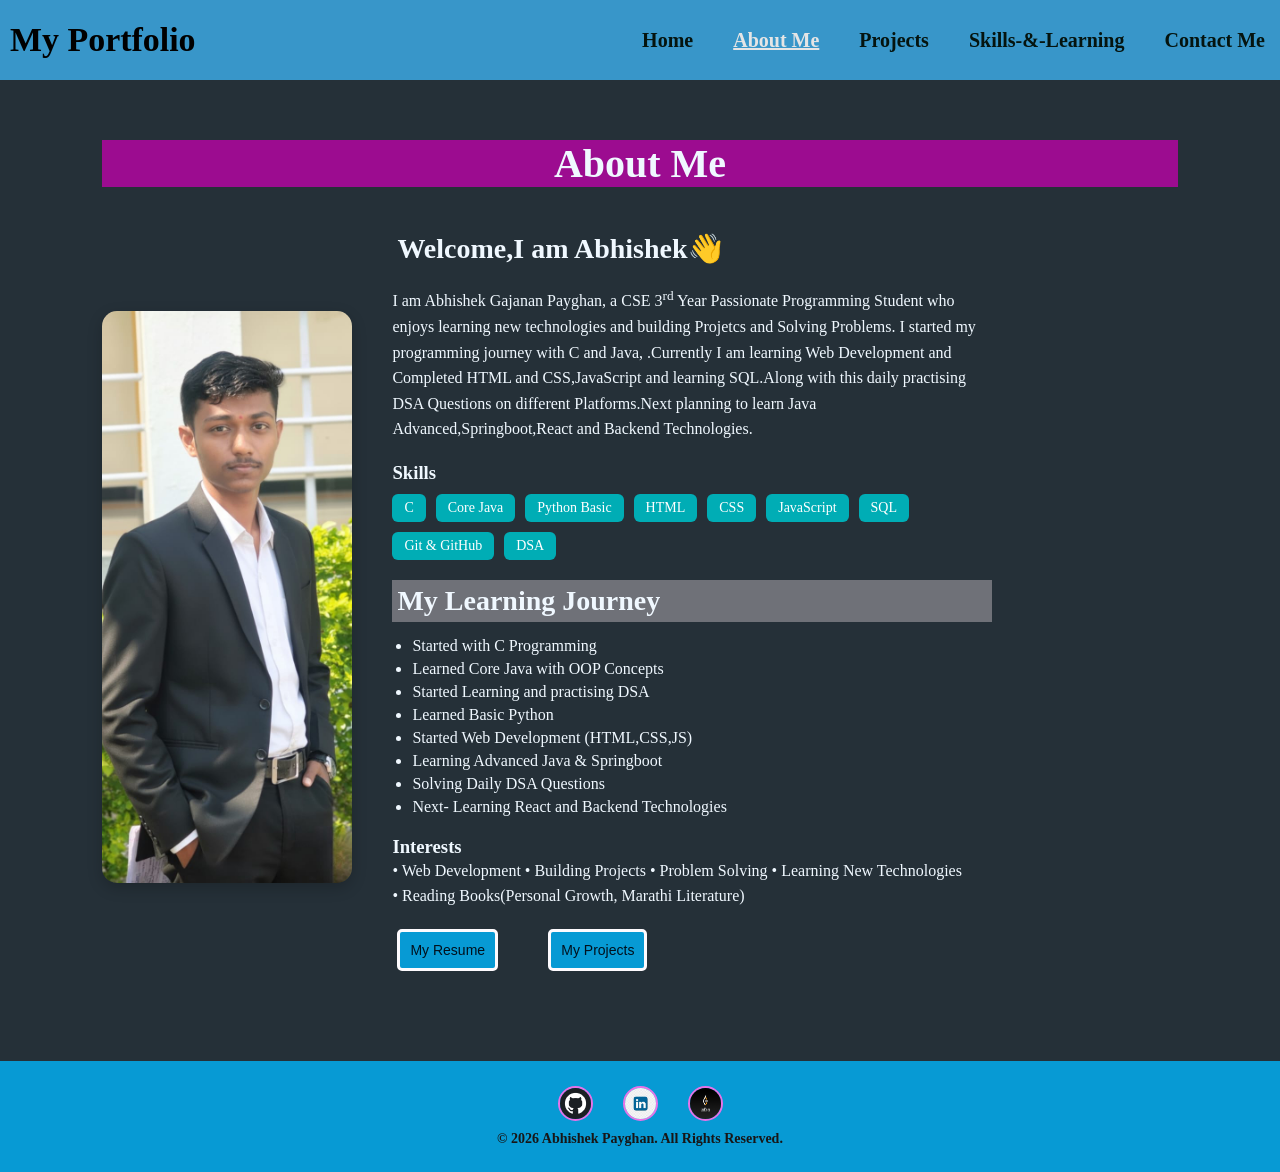
<file: about_me.html>
<!DOCTYPE html>
<html lang="en">
<head>
    <meta charset="UTF-8">
    <meta name="viewport" content="width=device-width, initial-scale=1.0">
    <title>About Me</title>
    <link rel="stylesheet" href="style.css">
</head>
<body>
    <header>
    <div class="navbar">
        <div id="logo"><h3><strong>My Portfolio</strong></h3></div>
            <a href="index.html">Home</a>
             <a href="about_me.html" style="text-decoration: underline; color: #e5e5e5;"><strong>About Me</strong></a>
              <a href="project.html">Projects</a>
               <a href="skills&Learning.html">Skills-&-Learning</a>
               <a href="contact.html">Contact Me</a>
        </div>
    </header>
    <section class="about">
        <h1 class="section-title">About Me</h1>
        <div class="about-container">
            <div class="about-image">
                <img src="IMG-20251018-WA0008.jpg" alt="My Photo">
            </div>
            <div class="about-content">
                <h2>Welcome,I am Abhishek👋</h2>
                <p>I am Abhishek Gajanan Payghan, a CSE 3<sup>rd</sup>  Year Passionate Programming Student who enjoys learning new technologies
                    and building Projetcs and Solving Problems. I started my programming journey with C and Java,
                    .Currently I am learning Web Development and Completed HTML and 
                    CSS,JavaScript and learning SQL.Along with this daily practising DSA Questions on different Platforms.Next planning to learn Java Advanced,Springboot,React and Backend Technologies.
                </p>
                <h3>Skills</h3>
                <ul class="skills">
                    <li>C</li>
                    <li>Core Java</li>
                    <li>Python Basic</li>
                    <li>HTML</li>
                    <li>CSS</li>
                    <li>JavaScript</li>
                    <li>SQL</li>
                    <li>Git & GitHub</li>
                    <li>DSA</li>
                </ul>
                 <h2 style="background-color: #6f7178;">My Learning Journey</h2>
                 <ul class="journey">
                    <li>Started with C Programming</li>
                    <li>Learned Core Java with OOP Concepts</li>
                    <li>Started Learning and practising DSA</li>
                    <li>Learned Basic Python</li>
                    <li>Started Web Development (HTML,CSS,JS)</li>
                    <li>Learning Advanced Java & Springboot</li>
                    <li>Solving Daily DSA Questions </li>
                    <li>Next- Learning React and Backend Technologies</li>
                </ul>
                <h3>Interests</h3>
                <p>
                   • Web Development • Building Projects • Problem Solving • Learning New Technologies
                 <br>• Reading Books(Personal Growth, Marathi Literature)
                </p>
                <div class="home-buttons">
                    <a href="Abhishek Payghan Resume.pdf" target="_blank">
                        <button>My Resume</button>
                    </a>
                    <a href="project.html">
                        <button class="my-projects">My Projects </button>
                    </a>

                </div>
            </div>
        </div>
    
    </section>
    
    <footer class="footer">
        <div class="social-icons">
            <a href="https://github.com/Abhishekpayghan" target="_blank">
            <img src="github logo.png" alt="GitHub">
        </a>

        <a href="https://www.linkedin.com/in/abhishek-payghan-34297232b/" target="_blank">
            <img src="linkedin logo.jpg" alt="LinkedIn">
        </a>

        <a href="https://leetcode.com/u/AbhiP123/" target="_blank">
            <img src="LeetCode_logo.png" alt="Leetcode">
        </a>
    </div>

    <p class="copyright">
       <strong> © 2026 Abhishek Payghan. All Rights Reserved.</strong>
    </p>

</footer>
</body>

</html>
</file>
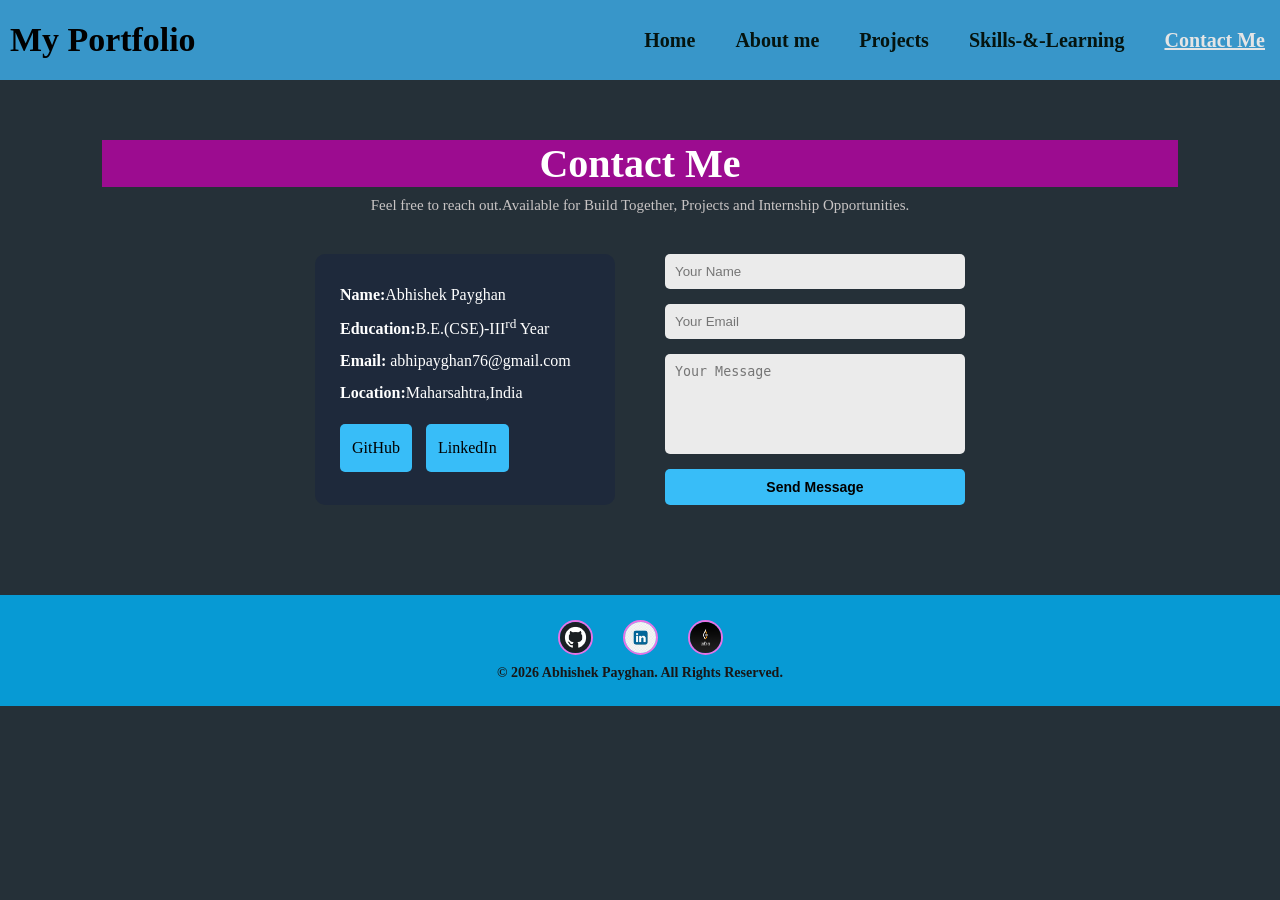
<file: contact.html>
<!DOCTYPE html>
<html lang="en">
<head>
    <meta charset="UTF-8">
    <meta name="viewport" content="width=device-width, initial-scale=1.0">
    <title>Contact Me</title>
    <link rel="stylesheet" href="style.css">
</head>
<body>
    <header>
        <div class="navbar">
            <div id="logo"><h3><strong>My Portfolio</strong></h3></div>
            <a href="index.html">Home</a>
             <a href="about_me.html">About me</a>
              <a href="project.html" >Projects</a>
               <a href="skills&Learning.html">Skills-&-Learning</a>
               <a href="contact.html"style="text-decoration: underline; color: #e5e5e5;"><strong>Contact Me</strong></a>
        </div>
    </header>
    <section class="contact-section">
        <h1 class="contact-heading">Contact Me</h1>

        <p class="contact-text">
            Feel free to reach out.Available for Build Together, Projects and Internship Opportunities.
        </p>
        <div class="contact-container">
        <div class="contact-info">
            <p><b>Name:</b>Abhishek Payghan</p>
            <p><b>Education:</b>B.E.(CSE)-III<sup>rd</sup> Year</p>
            <p><b>Email:</b> abhipayghan76@gmail.com</p>
            <p><b>Location:</b>Maharsahtra,India</p>

            <div class="social-links">
                <a href="https://github.com/Abhishekpayghan">GitHub</a>
                <a href="https://www.linkedin.com/in/abhishek-payghan-34297232b/">LinkedIn</a>
            </div>

        </div>
        <div class="contact-form">

            <input type="text" placeholder="Your Name">

            <input type="email" placeholder="Your Email">

            <textarea placeholder="Your Message"></textarea>

            <button onclick="alert('This section currently in working')">Send Message</button>


        </div>
    </div>
</section>
    <footer class="footer">

    <div class="social-icons">
        <a href="https://github.com/Abhishekpayghan" target="_blank">
            <img src="github logo.png" alt="GitHub">
        </a>

        <a href="https://www.linkedin.com/in/abhishek-payghan-34297232b/" target="_blank">
            <img src="linkedin logo.jpg" alt="LinkedIn">
        </a>

        <a href="https://leetcode.com/u/AbhiP123/" target="_blank">
            <img src="LeetCode_logo.png" alt="Leetcode">
        </a>
    </div>

    <p class="copyright">
       <strong> © 2026 Abhishek Payghan. All Rights Reserved.</strong>
    </p>

</footer>
</body>

</html>
</file>
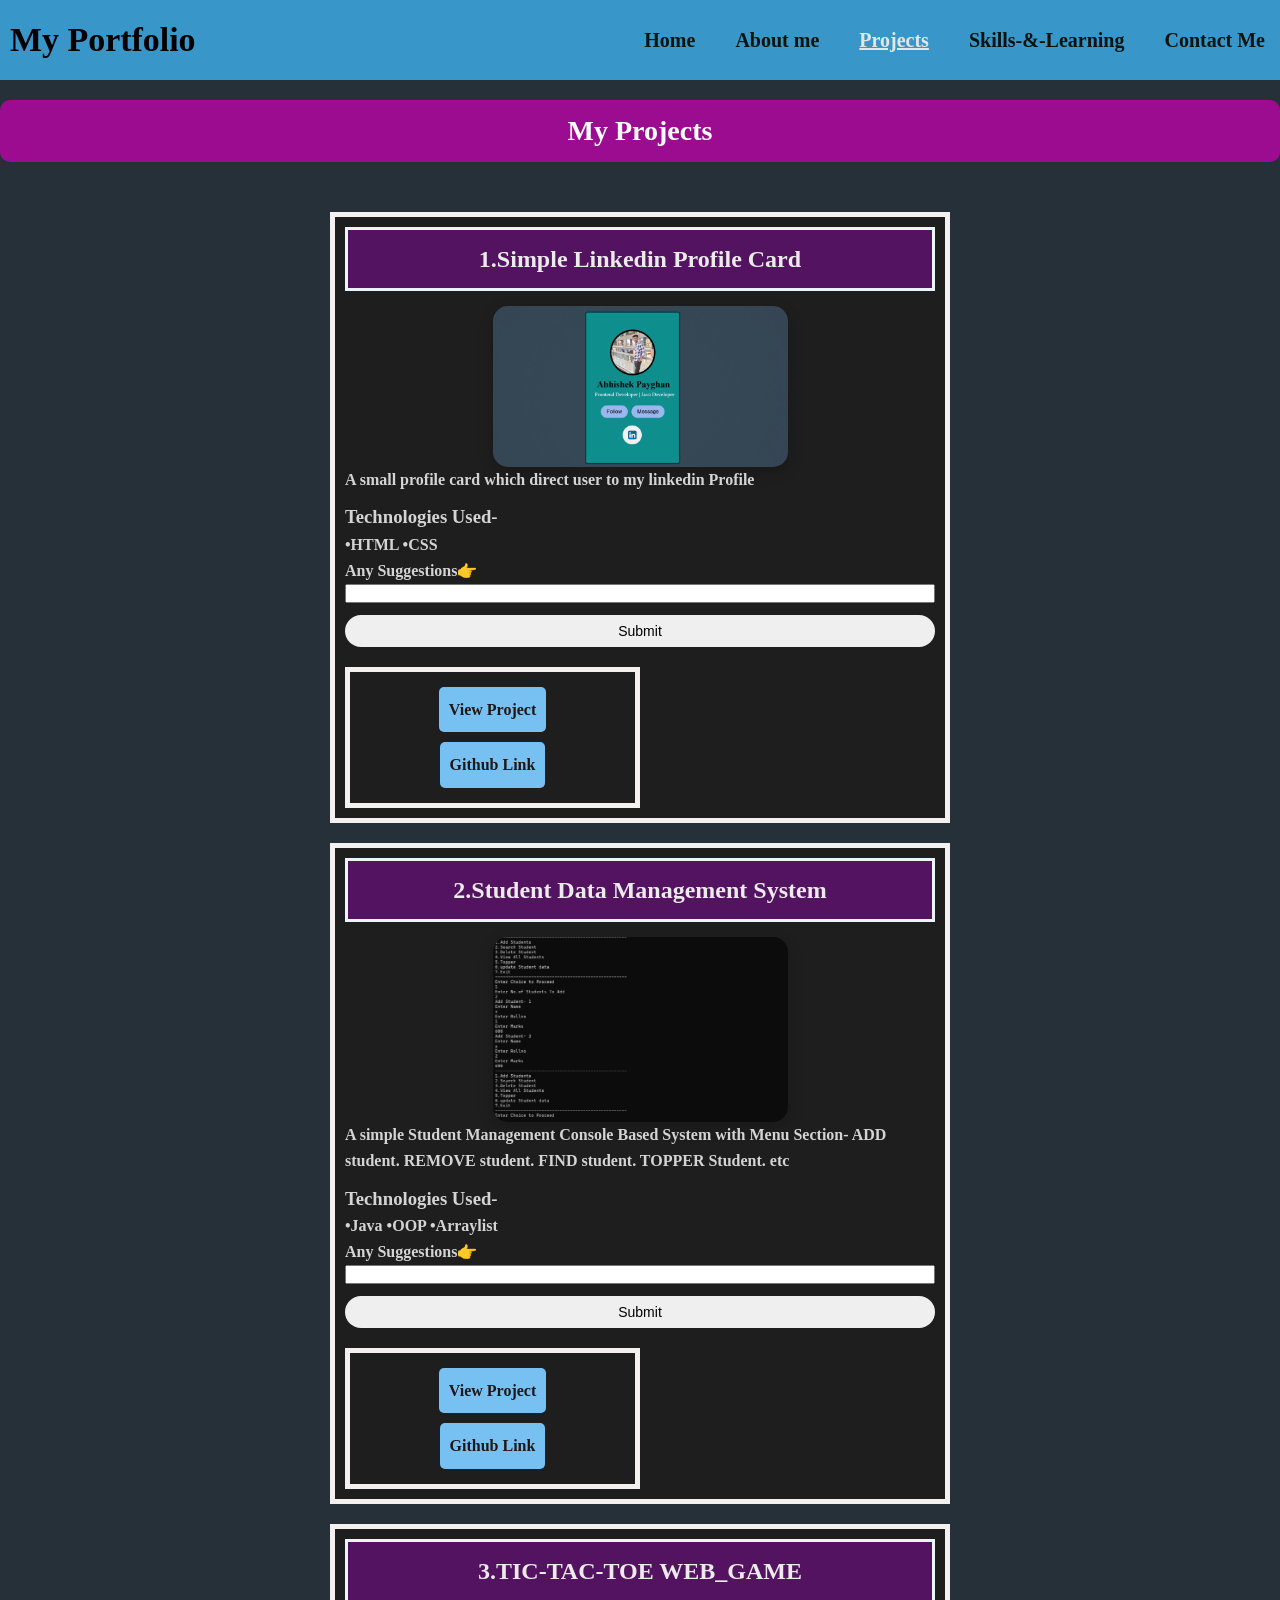
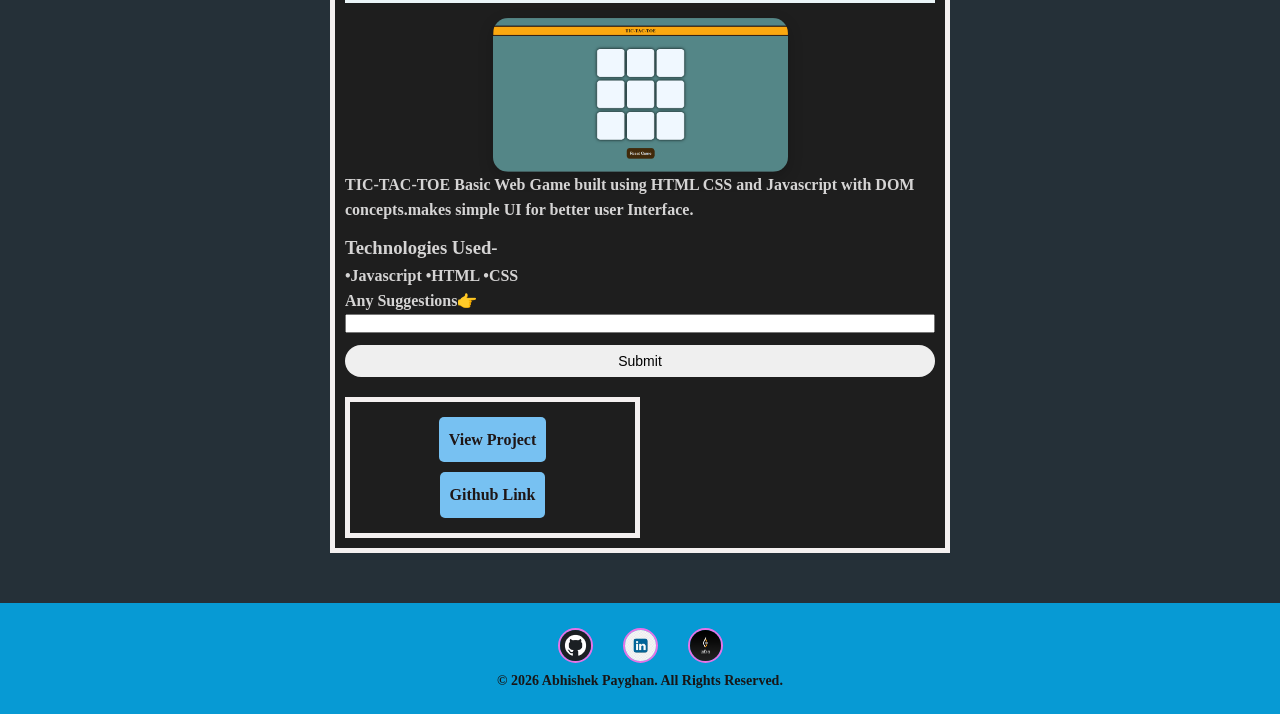
<file: project.html>
<!DOCTYPE html>
<html lang="en">
<head>
    <meta charset="UTF-8">
    <meta name="viewport" content="width=device-width, initial-scale=1.0">
    <title>Projects</title>
    <link rel="stylesheet" href="style.css">
</head>
<body>
    <header>
        <div class="navbar">
            <div id="logo"><h3><strong>My Portfolio</strong></h3></div>
            <a href="index.html">Home</a>
             <a href="about_me.html">About me</a>
              <a href="project.html" style="text-decoration: underline; color: #e5e5e5;"><strong>Projects</strong></a>
               <a href="skills&Learning.html">Skills-&-Learning</a>
               <a href="contact.html">Contact Me</a>
        </div>
    </header>
    <section class="project-section">
        <h1 class="project-heading">My Projects</h1>
        <div class="projects-page">
            <div class="project-div">
                <h1>1.Simple Linkedin Profile Card </h1>
                <img src="Screenshot 2026-03-09 174052.png">
                <p style="font-weight: bolder; margin-bottom: 10px;"> A small profile card which direct user 
                    to my linkedin Profile
                </p>
                
                <h3>Technologies Used-</h3>
                <p style="font-weight: bolder;"> •HTML •CSS</p>

                <label><strong>Any Suggestions👉</strong></label>
                <input type="text" class="suggestions-input">
                <button class="Suggestions-submit">Submit</button>
                <div class="project-buttons">
                    <a href="profilecard.html">View Project</a>
                    <a href="">Github Link</a>
                </div>

            </div>
            <div class="project-div">

                <h1>2.Student Data Management System</h1>
                <img src="student management demo.png">
                <p style="font-weight: bolder; margin-bottom: 10px;">A simple Student Management Console Based System with
                    Menu Section- ADD student. REMOVE student. FIND student. TOPPER Student. etc </h3>
                 </p>
                <h3 >Technologies Used-</h3>
                <p style="font-weight: bolder;">•Java •OOP •Arraylist</p>
                <label><strong>Any Suggestions👉</strong></label>
                <input type="text" class="suggestions-input">
                <button class="Suggestions-submit">Submit</button>
                <div class="project-buttons">
                    <a href="" >View Project</a>
                    <a href="https://github.com/Abhishekpayghan/Student-management-Console-Based-Project">Github Link</a>
                </div>

            </div>
            <div class="project-div">

                <h1>3.TIC-TAC-TOE  WEB_GAME</h1>
                <img src="tictactoeuiimage.png">
                <p style="font-weight: bolder; margin-bottom: 10px;">TIC-TAC-TOE Basic Web Game built using HTML CSS and 
                    Javascript with DOM concepts.makes simple UI for better user Interface.
                 </p>
                <h3 >Technologies Used-</h3>
                <p style="font-weight: bolder;">•Javascript •HTML •CSS </p>
                <label><strong>Any Suggestions👉</strong></label>
                <input type="text" class="suggestions-input">
                <button class="Suggestions-submit">Submit</button>
                <div class="project-buttons">
                    <a href="https://abhishekpayghan.github.io/tic-tac-toe-web-game/" >View Project</a>
                    <a href="https://abhishekpayghan.github.io/tic-tac-toe-web-game/">Github Link</a>
                </div>

            </div>
        </div>


    </section>


    <footer class="footer">

    <div class="social-icons">
        <a href="https://github.com/Abhishekpayghan" target="_blank">
            <img src="github logo.png" alt="GitHub">
        </a>

        <a href="https://www.linkedin.com/in/abhishek-payghan-34297232b/" target="_blank">
            <img src="linkedin logo.jpg" alt="LinkedIn">
        </a>

        <a href="https://leetcode.com/u/AbhiP123/" target="_blank">
            <img src="LeetCode_logo.png" alt="Leetcode">
        </a>
    </div>

    <p class="copyright">
       <strong> © 2026 Abhishek Payghan. All Rights Reserved.</strong>
    </p>

</footer>
</body>

</html>
</file>
<file: style.css>
/* Reset */
*{
    margin: 0;
    padding: 0;
    box-sizing: border-box;
}
body{
    background-position: center;
    background-color: #253038;
    
}

/* Navbar */
.navbar{
    height: 80px;
    display: flex;
    flex-warp:nowrap;
    flex-direction: row;
    justify-content: space-around;
    align-items: center;
    background-color: rgb(56, 150, 201);
}
/* Links */
.navbar a{
    text-decoration: none;
    font-size: 20px;
    font-weight: 700;
    color: rgb(5, 20, 15);
    padding: 10px 15px;
    margin-left: 10px;
    transition: all;
    transition-duration: 0.25s;
    transition-timing-function: ease-in;

}

/* Logo */
#logo{
    margin-left: 10px;
    margin-right: auto;
    font-size: 29px;
    font-weight: bold;
    align-self: center;
}
.navbar a:hover{
    color: rgb(182, 199, 208);
    font-size: 22px;
}

/*hero section */

.hero{
    margin-top: 50px;
    width: 100%;
    height: 350px;
    display: flex;
    justify-content: space-between;
    
}
.textarea{
    color: azure;
    width: 500px;
    height: fit-content;
    margin: 50px 30px;
    font-size: larger;
    
}
.textarea p{
   margin-top: 30px;

}
.textarea a{
    color:rgb(97, 170, 229);
    
}
.imagesection{
     margin-right: 200px;
    height: 400px;
    width: 400px;
    border-radius: 50%;
    border: 5px solid purple;
    background-size: cover;
    box-shadow: 0 0 0 rgb(190, 198, 202);
}
.imagesection:hover{
    transform: scale(1.1);
}
.home-buttons{
    width: 250px;
    display: flex;
    justify-content: space-between;
    margin-left:5px;
    margin-top: 20px;
}
.home-buttons button{
    padding: 10px 10px;
    color: rgb(2, 16, 28);
    background-color:#079ad4;
    border-radius: 5px;
    border-style: solid;
    border-width: 3px;
    border-color: #fefbfe;
}

/*technology logo*/

.index-skills{
    margin-top: 100px;
    margin-bottom: 50px;
    padding-top: 10px;
    padding-bottom: 5px;
    background-color: #12465c;
}
.index-skills h2{
    background-color: #12465c;
    text-align: center;
    margin-top: 10px;
    color: #fefbfe;
    font-family: 'Arial Narrow', Arial, sans-serifs;
}
.index-skills p{ 
    text-align: center;
}
.Technologies{
    display: flex;
    justify-content: space-evenly;
    background-color: #12465c;
    padding:20px 10px;
}
.Technologies img{
    height: 40px;
    width: 40px;
    transition: all 0.5s ease-in;
}
.Technologies img:hover{
    transform: scale(2,2);
}
/* lets build together unit*/

.contact-home{
    margin-top: 100px;
    display: flex;
    justify-content: flex-start;
    padding: 10px;
    color: white;

}
.contact-home h2{
    margin-left: 10px;
    margin-right: 10px;
    transition: all 0.5s ease;
}
.contact-home h2:hover{

     transform:translateX(8px);
}

/*progress section*/

.progress{
    margin-top: 50px;
    padding:60px;
    text-align:center;
    margin-left: 0px;
}
.progress h2{
    color: #fefbfe;
}
.progress-container{
    margin-top: 30px;
    display:flex;
    justify-content:center;
    gap:30px;
     flex-wrap:wrap;
}

.progress-box{
    width:150px;
    padding:20px;
    background-color:#079ad4;
    border:3px solid rgb(246, 242, 247);
    border-radius:10px;
    transition: all 0.5s ease-in;
}
.progress-box:hover{
    background-color:#b4d9e8 ;
    transform: translateY(-5px);
}

.progress-box h3{
    font-size:28px;
}
/*mobile responsiveness*/
@media (max-width: 768px) {
    .projects-page div{
    width:90%;
    color: rgb(21, 20, 20);
    border-radius: 15px;
    background-color: #b7b7b8;
    padding:10px 10px;
    line-height:1.6;
    transition: all;
}
    .projects-page{
    margin: auto;
    display: flex;
    flex-direction: column;
    align-items: center;
    gap: 20px;
}
    /* Navbar */
    .navbar {
        flex-wrap: wrap;
        height: auto;
        padding: 10px;
        justify-content: center;
        gap: 10px;
    }

    #logo {
        width: 100%;
        text-align: center;
        margin: 0;
    }

    .navbar a {
        font-size: 16px;
        padding: 8px 10px;
    }

    /* Hero Section */
    .hero {
        flex-direction: column;
        height: auto;
        text-align: center;
        margin-top: 20px;
    }

    .textarea {
        margin: 20px;
        font-size: 10px;
        width:auto;
    }

    .imagesection {
        margin: 20px auto;
        width: 200px;
        height: 200px;
    }

    /* Buttons */
    .home-buttons button {
        width: 100%;
        max-width: 200px;
    }

    /* Progress Section */
    .progress {
        padding: 20px;
    }

    .progress-container {
        gap: 12px;
        display:flex;
         flex-wrap:wrap;
    }

    .progress-box {
        width: 100px;
        padding: 15px;
    }

    .progress-box h3 {
        font-size: 20px;
    }

    /* Technologies */
    .Technologies {
        flex-wrap: wrap;
        gap: 15px;
    }

    .Technologies img {
        height: 35px;
        width: 35px;
    }

    /* Contact Section */
    .contact-home {
        flex-direction: column;
        align-items: center;
        text-align: center;
        gap: 10px;
    }

    .contact-home h2 {
        font-size: 18px;
    }
    /* Fix hero text + buttons */
.textarea h1 {
    font-size: 22px;
}

.textarea p {
    font-size: 14px;
    line-height: 1.5;
}

/* Make buttons stack nicely */
.home-buttons {
    display: flex;
    flex-direction: column;
    align-items: center;
    gap: 10px;
}

.home-buttons a {
    width: 100%;
    display: flex;
    justify-content: center;
}

.home-buttons button {
    width: 90%;
    max-width: 250px;
}
}

/*footer*/

.footer{
    margin-top:30px;
    background-color: #079ad4;
    text-align: center;
    padding: 25px 0;
}

.social-icons{
    margin-bottom: 10px;
    display: flex;
    justify-content: center;
    align-items: center;
}

.social-icons a{
    margin: 0 15px;
}
.social-icons img{
    display: block;
    width: 35px;
    height: 35px;
    border-radius: 50%;
    border-style:solid;
    border-width: 2px;
    border-color: #e772e7;
    transition: transform 0.3s;
}

.social-icons img:hover{
    transform: scale(1.2);

}

.copyright{
    color: rgb(24, 22, 22);
    font-size: 14px;
}

/* About me Section */
.about{
padding:60px 8%;
color: aliceblue;
}

.section-title{
text-align:center;
font-size:40px;
margin-bottom:40px;
background-color:#9c0c90;
}

.about-container{
display:flex;
align-items:center;
gap:40px;
flex-wrap:wrap;
}

.about-image img{
width:250px;
border-radius:15px;
box-shadow:0 5px 15px rgba(0, 0, 0, 0.2);
}

.about-content{
max-width:600px;
}

.about-content h2{
font-size:28px;
margin-bottom:15px;
padding:5px 5px;
}

.about-content p{
line-height:1.6;
margin-bottom:20px;
}

.skills{
    margin-top: 10px;
display:flex;
flex-wrap:wrap;
gap:10px;
margin-bottom:20px;
}

.skills li{
list-style:none;
background:#00adb5;
color:white;
padding:6px 12px;
border-radius:6px;
font-size:14px;
}

.journey{
margin: 10px 10px 20px 20px;
}

.journey li{
margin-bottom:5px;
}

/*project-card section */

.projects-section{
    padding:60px 8%;
    color: aliceblue;
}
.project-heading{
    text-align:center;
    padding:15px;
    margin-top: 20px;
    margin-bottom:20px;
    border-radius:10px;
    background-color:#9c0c90;
    color:#ffffff;
    font-size:28px;

}
.projects-page{
    margin:50px 20px;
    display: flex;
    flex-direction: column;
    align-items: center;
    gap: 20px;
}
/* same for all projects div in projec page 
so no need to design for each project div*/
.projects-page div{
    width:50%;
    color: rgb(213, 212, 212);
    border:solid 5px rgb(244, 240, 240);
    background-color:#1e1e1e;
    padding:10px 10px;  
    line-height:1.6;
    transition: all;
    display:flex;
    flex-direction: column;
    
    
}
.projects-page div:hover{
    background-color: #2c2c2c;
    transform: scale(1.02);
    border-color: #d8d4d8;
}
.project-div:hover{

border-color: #dcd7dc;

}
.projects-page h1{
    text-align: center;
    padding:10px 10px;
    margin-bottom: 15px;
    border:3px solid;
    border-color: #ebf5f8;
    background-color: #531360;
    color: #ebebeb;
}
.projects-page img{
    width:50%;
    align-self: center;
    border-radius:15px;
    box-shadow:0 5px 15px rgba(0, 0, 0, 0.2);
}

.suggestions-submit{
     color: #e5e5e5; 
     background-color: rgb(78, 81, 85);
     font-size: small; 
     margin-top: 15px;
     border-radius: 15px;

}
.project-buttons{
    display:flex;
    align-items: center;
    flex-wrap: wrap;
    justify-content: space-between;
    font-weight: bold;
    margin-top: 20px;
   

}
.project-buttons a{
    padding:10px 10px;
    margin:5px 0;
    
    border-radius: 5px;
    background-color: #77c1f2;
    color: rgb(31, 22, 22);
    text-decoration: none;
    transition: all;
}
.project-buttons a:hover{
    color: aliceblue;
    background-color:#172c36;
}
/*contact me Section*/

.contact-section{
padding:60px 8%;
color:white;
}

.contact-heading{
text-align:center;
font-size:40px;
margin-bottom:10px;
background-color: #9c0c90;
}

.contact-text{
text-align:center;
margin-top: 5px;
margin-bottom:40px;
color:#c8c4c4;
font-weight:500;
font-size: 15px;

}

.contact-container{
display:flex;
justify-content:center;
gap:50px;
flex-wrap:wrap;
}

.contact-info{
background:#1e293b;
padding:25px;
border-radius:10px;
width:300px;
line-height:2;
}

.social-links{
margin-top:15px;
}

.social-links a{
display:inline-block;
margin-right:10px;
text-decoration:none;
background:#38bdf8;
color:black;
padding:8px 12px;
border-radius:5px;
transition:0.3s;
}

.social-links a:hover{
background:#0ea5e9;
color:white;
}

.contact-form{
display:flex;
flex-direction:column;
gap:15px;
width:300px;
}

.contact-form input,
.contact-form textarea{
padding:10px;
border-radius:5px;
border:none;
outline:none;
background-color:#ebebeb
}

.contact-form textarea{
height:100px;
resize:none;
}

.contact-form button{
padding:10px;
border:none;
background:#38bdf8;
border-radius:5px;
font-weight:bold;
cursor:pointer;
transition:0.3s;
}

.contact-form button:hover{
background:#0ea5e9;
color:white;
}

/*skills and learning section*/

.skills2-section{
padding:60px 8%;
color:white;
}

.skills2-heading{
text-align:center;
font-size:40px;
margin-bottom:40px;
background-color:#9c0c90;
}

.skills2-container{
display:flex;
justify-content:center;
gap:40px;
flex-wrap:wrap;
}

/* Cards */

.skills2-card{
background:#1e293b;
padding:25px;
border-radius:12px;
width:280px;
box-shadow:0 6px 20px rgba(0,0,0,0.3);
transition:0.3s;
}

.skills2-card:hover{
transform:translateY(-7px);
transform:scale(1.1);
border:#ced1d2 2px solid;
}
.skills2-card h2{
text-align:center;
margin-bottom:15px;
color:#38bdf8;
}

/* Skills tags */

.skills2-list{
display:flex;
flex-wrap:wrap;
gap:10px;
justify-content:center;
}

.skills2-list span{
background:#38bdf8;
color:black;
padding:6px 12px;
border-radius:5px;
font-size:14px;
transition: all;
}
.skills2-list span:hover{
    color: white;

}
/* Lists */

.skills2-card ul{
list-style:none;
padding:0;
}

.skills2-card ul li{
margin-bottom:10px;
border-bottom:1px solid #31425a;
padding-bottom:5px;
}
/* profile card*/
.parent{
    height: 400px;
    width: 250px;
    display: flex;
    justify-content: center;
    align-items: center;
    background-color: #0f8e8e;
    border-style: solid;
    border-width: 3px;
    border-radius: 5px;
    border-color: #043240;
    margin: 20px auto; 
}

.profile-img{
    width: 120px;
    height: 120px;
    border-radius: 50%;
    margin: 0 auto 10px;
    background-image: url("IMG-20260228-WA0051.jpg");
    background-size: cover;
    background-position: center;
    border: 4px solid black;
}

.card h2{
    margin-bottom: 5px;
    margin-left: 15px;
    
}

.job{
    color: rgb(249, 249, 249);
    font-size: 14px;
    margin-left:10px;
    margin-bottom: 20px;
}

.buttons{
    display: flex;
    justify-content: center;
    gap: 10px;
}

button{
    padding: 8px 15px;
    border: none;
    border-radius: 20px;
    font-size: 14px;
    transition: all;
    transition-duration: 0.25s;
    transition-timing-function: ease;
}

.follow{
    background-color:  #9bb7ef;
    color: rgb(15, 12, 12);
}
button:hover{
     font-size: 15px;
     background-color: aliceblue;
     
}

.message{
    background-color: #9bb7ef;
}

.dsa-btn{
    background-color: #c0d2f5;
    color: rgb(15, 12, 12);
    padding: 10px 20px;
    border-radius: 5px;
    border: 2px solid #c9dee4;
    font-size: 16px;
    transition: all;
    transition-duration: 0.25s;
    transition-timing-function: ease;
    display: block;
    margin: 25px auto;
}
/* DSA Profile working code on click Button */
/* DSA Button */

.dsa-btn{
    display:block;
    margin:30px auto;
    padding:12px 24px;
    font-size:16px;
    border:none;
    border-radius:8px;
    cursor:pointer;
    background:#007bff;
    color:white;
    transition:0.3s;
}

.dsa-btn:hover{
    background:#0056b3;
    transform:translateY(-2px);
}

/* DSA Section */

#dsa-section{
    display:none;
    margin:40px auto;
    padding:30px;
    max-width:1000px;
    background:#1e1e1e;
    border-radius:15px;
    color:white;
    box-shadow:0 5px 15px rgba(0,0,0,0.3);
}

#dsa-section h2{
    text-align:center;
    margin-bottom:25px;
    background-color: #02acb5;
    border-radius: 15px;
    padding: 10px;
}

/* Close Button */

.close-btn{
    float:right;
    padding:8px 15px;
    border:none;
    border-radius:6px;
    background:#dc3545;
    color:white;
    cursor:pointer;
}

.close-btn:hover{
    background:#b02a37;
}

/* Profile Cards */

.profile-container{
    display:flex;
    justify-content:center;
    gap:20px;
    flex-wrap:wrap;
}

.profile-card{
    width:280px;
    background:#2c2c2c;
    padding:15px;
    border-radius:12px;
    text-align:center;
    transition:0.3s;
}

.profile-card:hover{
    transform:translateY(-5px);
}

.profile-card h3{
    margin-bottom:15px;
        background-color: rgb(27, 123, 27);
        border-radius: 15px;

}

.profile-card img{
    width:100%;
    border-radius:10px;
}

/* Mobile */

@media(max-width:768px){

    .profile-container{
        flex-direction:column;
        align-items:center;
    }

    .profile-card{
        width:90%;
    }
}
.suggestions-input{
    margin-bottom: 12px;
}
</file>
